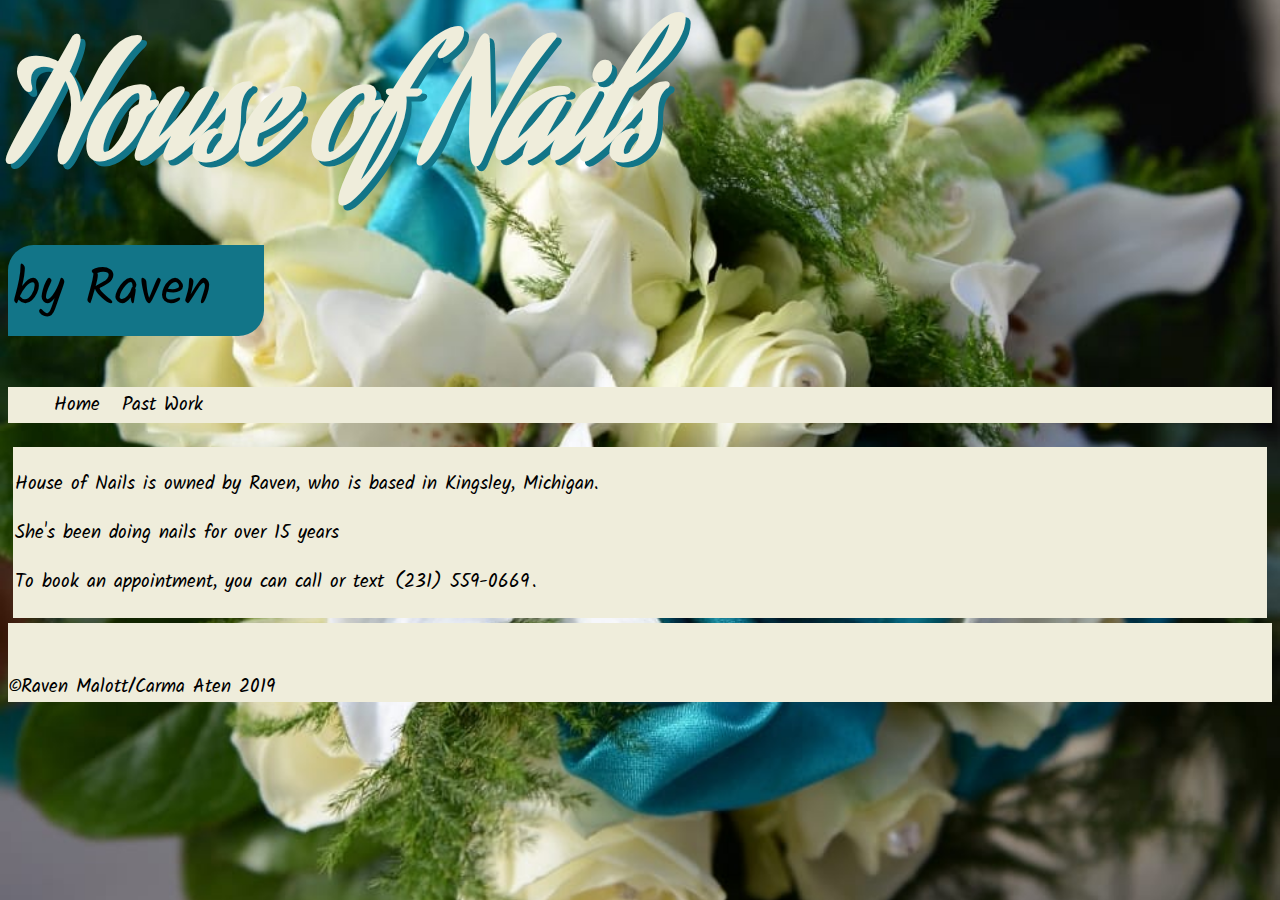
<file: Raven's Nails/index.html>
<!DOCTYPE html>
<html>
<!-- Carma Aten
     Final Project website for CIT180 Nov/Dec 2019 -->
<head>
    <meta charset = "utf-8">
    <meta  name="viewport" content="width=device-width, initial-scale=1.0">
    <meta name = "keywords" content = "nail art, nail technician, nails, Raven Malott">
    <meta name = "description" content = "A website for a nail technician, Raven Malott">

    <title>House of Nails</title>

    <link href="css/index.css" rel = "stylesheet" media = "all">
    <link href="css/print.css" rel = "stylesheet" media = "print">
    <link rel="stylesheet" href="https://cdnjs.cloudflare.com/ajax/libs/font-awesome/4.7.0/css/font-awesome.min.css" rel = "stylesheet">
    <link href="https://fonts.googleapis.com/css?family=Patrick+Hand|Shadows+Into+Light&display=swap" rel="stylesheet"> 
    <link href="https://fonts.googleapis.com/css?family=Aguafina+Script|Kalam&display=swap" rel="stylesheet"> 

    <!-- <style>
        /* .grid-container{
        display: grid;
        grid-template-areas: 
            "header"
            "nav"
            "maincontent"
            "footer";
        }

        header{grid-area: "header";}
        nav{grid-area: "nav"}
        #home-page{
            grid-area: "maincontent";
            /* display: grid; */
        } */
    </style> -->
</head>
<body class = "parallax">
<div class = "grid-container">
    <header>
        <h1 class = "center">House of Nails</h1>
        <p class = small>by Raven</p>
    </header>
    <nav>
        <ul>
            <li><a href = "#">Home</a></li>
            <!-- <li><a href = "services.html">Services</a></li>
            <li><a href = "contact.html">Contact</a></li> -->
            <li><a href = "experience.html">Past Work</a></li>
            <!-- <li><a href = "about.html">About</a></li> -->
        </ul>
    </nav>
    <main>
        <section id = "home-page">
            <article class = "main-heading" style="overflow: auto;">
                <p>House of Nails is owned by Raven, who is based in Kingsley, Michigan.</p>

                <p>She's been doing nails for over 15 years</p>

                <p>To book an appointment, you can call or text <a href = "tel:12315590669">(231) 559-0669</a>.</p>
            </article>
        </section>
    </main>
    <footer>
        <a href = "tel:12315590669"><i class="fa fa-mobile-alt" style="color:black;font-size: 12pt;"></i></a>
        <p>&copy;Raven Malott/Carma Aten 2019</p>
    </footer>
</div>
</body>
</html>
</file>
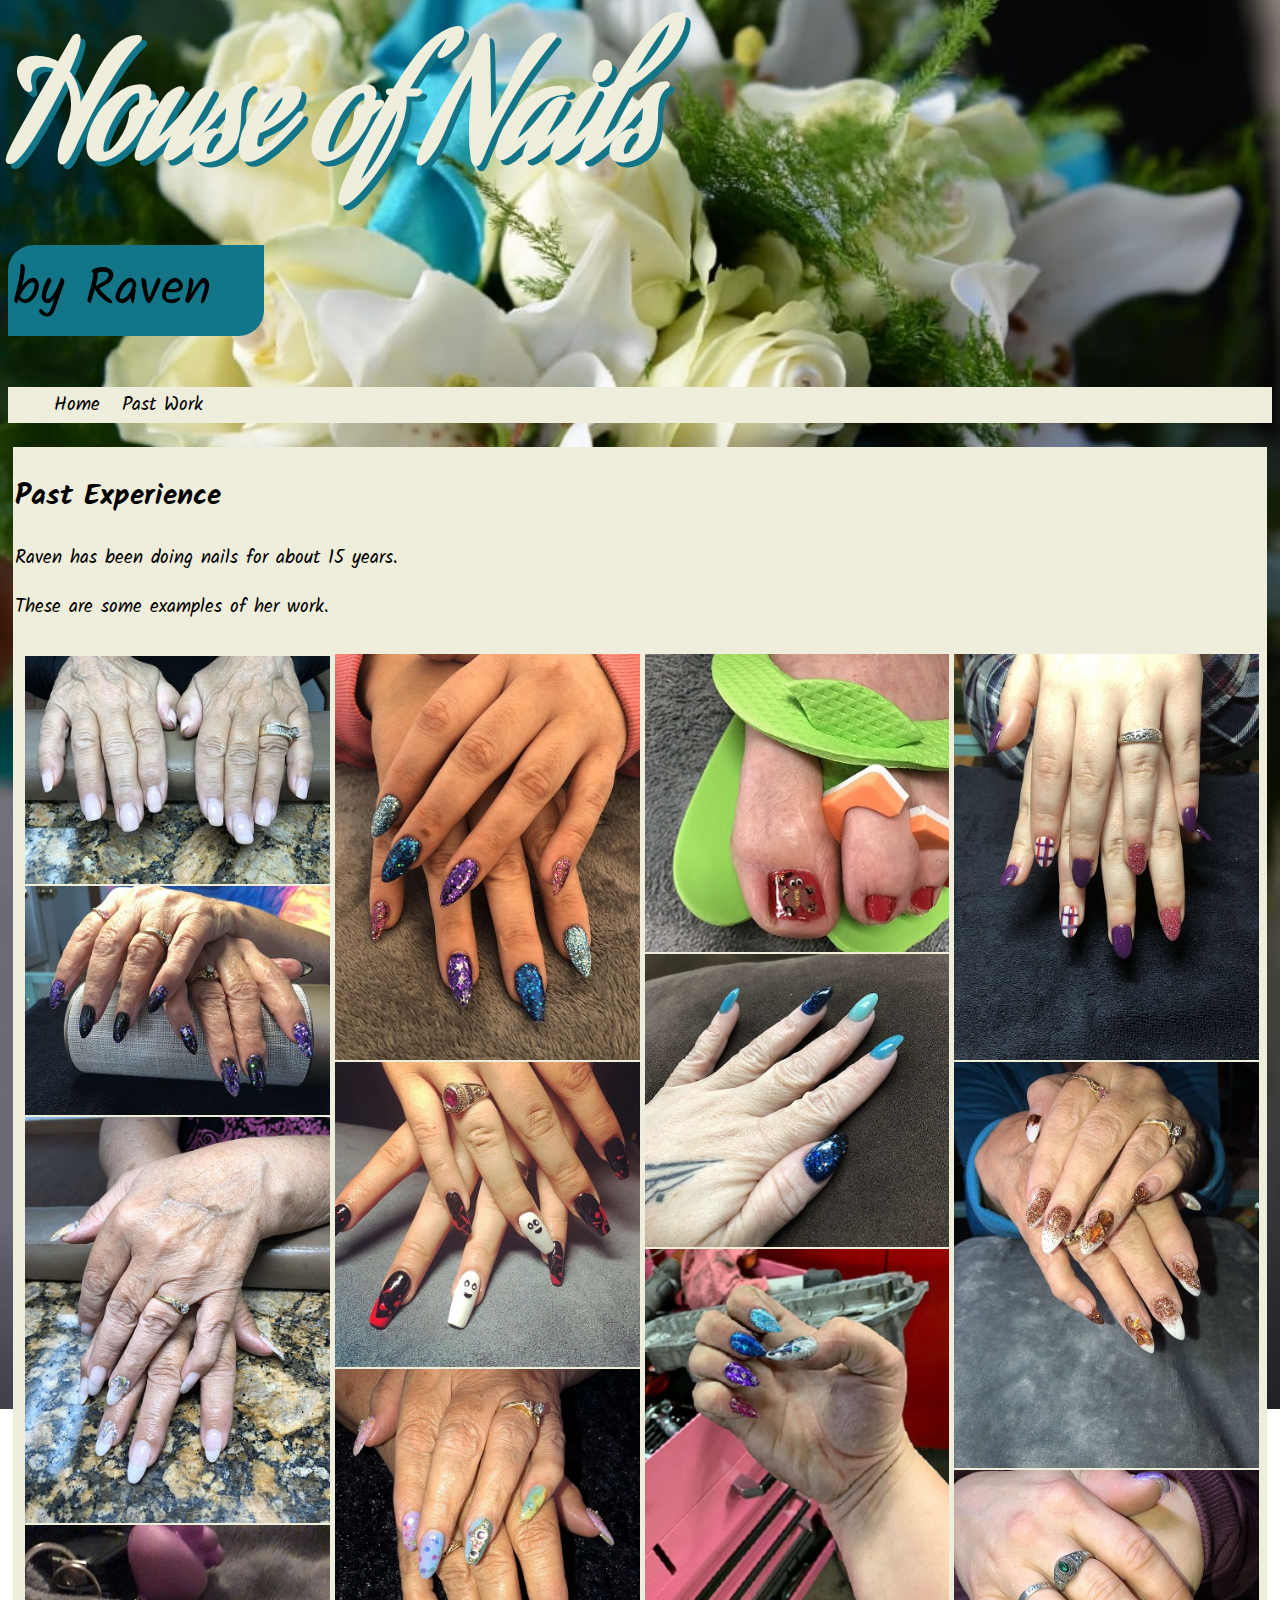
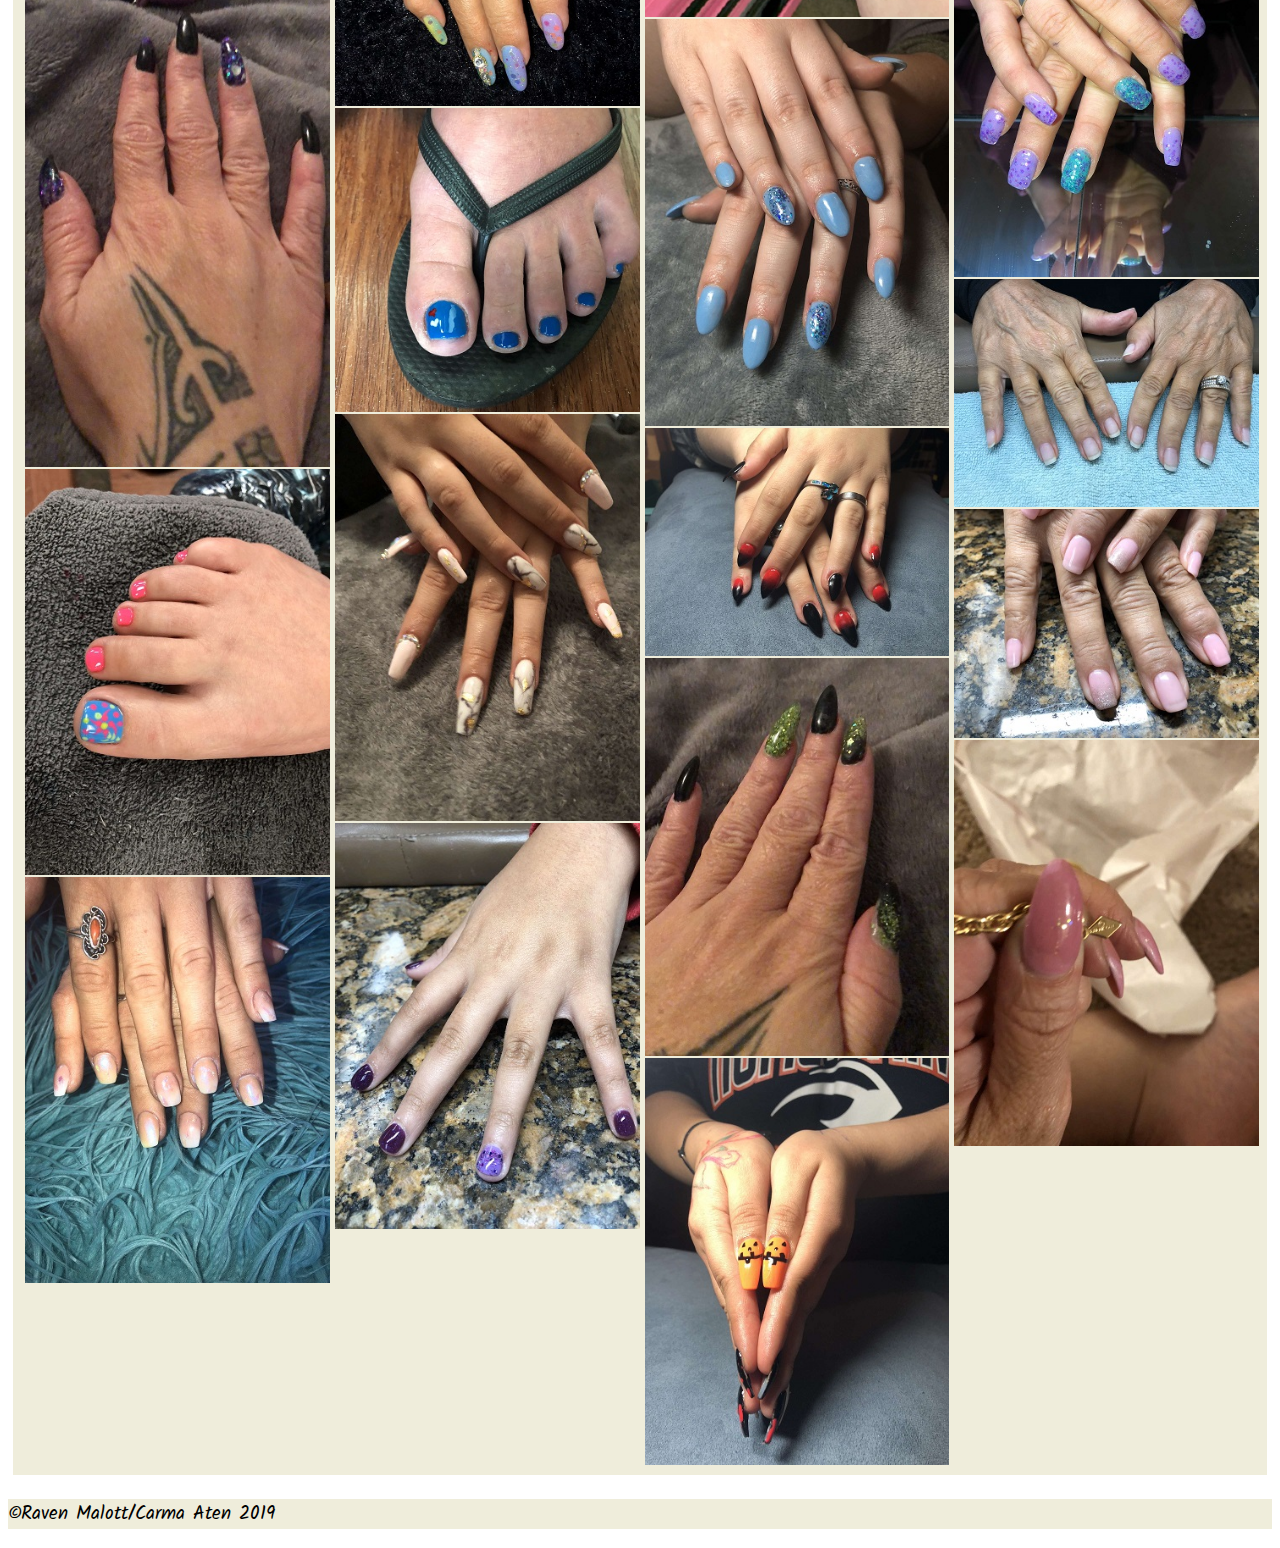
<file: Raven's Nails/experience.html>
<!DOCTYPE html>
<html>
<!-- Carma Aten
     Final Project website for CIT180 Nov/Dec 2019 -->
<head>
    <meta charset = "utf-8">
    <meta  name="viewport" content="width=device-width, initial-scale=1.0">
    <meta name = "keywords" content = "nail art, nail technician, nails, Raven Malott">
    <meta name = "description" content = "A website for a nail technician, Raven Malott">

    <title>House of Nails</title>

    <link href="css/index.css" rel = "stylesheet" media = "all">
    <link href="css/print.css" rel = "stylesheet" media = "print">
    <link rel="stylesheet" href="https://cdnjs.cloudflare.com/ajax/libs/font-awesome/4.7.0/css/font-awesome.min.css">
    <link href="https://fonts.googleapis.com/css?family=Patrick+Hand|Shadows+Into+Light&display=swap" rel="stylesheet"> 
    <link href="https://fonts.googleapis.com/css?family=Aguafina+Script|Kalam&display=swap" rel="stylesheet"> 
<!-- 
    <style>
        /* .grid-container{
        display: grid;
        grid-template-areas: 
            "header header"
            "nav nav"
            "heading gallery"
            "gallery gallery"
            "footer footer";
        }

        header{grid-area: "header";}
        nav{grid-area: "nav"}
        .experience-heading{grid-area: "heading";}
        .gallery{grid-area: "gallery";} */

        .gallery{
            column-count: 4;
            column-width: 25%;
            column-gap: 5px;
        }

        

    </style> -->
</head>
<body class = "parallax">
<div class = "grid-container">
    <header>
        <h1 class = "center">House of Nails</h1>
        <p class = small>by Raven</p>
    </header>
    <nav>
        <ul>
            <li><a href = "index.html">Home</a></li>
            <!-- <li><a href = "services.html">Services</a></li>
            <li><a href = "contact.html">Contact</a></li> -->
            <li><a href = "#">Past Work</a></li>
            <!-- <li><a href = "about.html">About</a></li> -->
            <li><i class="fas fa-mobile-alt"></i></li>
        </ul>
    </nav>
    <main>
        <section>
            <article class = "experience-heading">
                <h2>Past Experience</h2>
                <p>Raven has been doing nails for about 15 years.</p>
                <p>These are some examples of her work.</p>
            </article>
            <article class = "gallery">
                <img src = "media/nailart1.jpg" alt = "Example of nail art">
                <img src = "media/nailart2.jpg" alt = "Example of nail art">
                <img src = "media/nailart3.jpg" alt = "Example of nail art">
                <img src = "media/nailart4.jpg" alt = "Example of nail art">
                <img src = "media/nailart5.jpg" alt = "Example of nail art">
                <img src = "media/nailart6.jpg" alt = "Example of nail art">
                <img src = "media/nailart7.jpg" alt = "Example of nail art">
                <img src = "media/nailart8.jpg" alt = "Example of nail art">
                <img src = "media/nailart9.jpg" alt = "Example of nail art">
                <img src = "media/nailart10.jpg" alt = "Example of nail art">
                <img src = "media/nailart11.jpg" alt = "Example of nail art">
                <img src = "media/nailart12.jpg" alt = "Example of nail art">
                <img src = "media/nailart13.jpg" alt = "Example of nail art">
                <img src = "media/nailart14.jpg" alt = "Example of nail art">
                <img src = "media/nailart15.jpg" alt = "Example of nail art">
                <img src = "media/nailart16.jpg" alt = "Example of nail art">
                <img src = "media/nailart17.jpg" alt = "Example of nail art">
                <img src = "media/nailart18.jpg" alt = "Example of nail art">
                <img src = "media/nailart19.jpg" alt = "Example of nail art">
                <img src = "media/nailart20.jpg" alt = "Example of nail art">
                <img src = "media/nailart21.jpg" alt = "Example of nail art">
                <img src = "media/nailart22.jpg" alt = "Example of nail art">
                <img src = "media/nailart23.jpg" alt = "Example of nail art">
                <img src = "media/nailart24.jpg" alt = "Example of nail art">
                <img src = "media/nailart25.jpg" alt = "Example of nail art">
            </article>
        </section>
    </main>
    <footer>
        <p>&copy;Raven Malott/Carma Aten 2019</p>
    </footer>
</div>
</body>
</html>
</file>
<file: Raven's Nails/css/index.css>
* {
    box-sizing: border-box;
}

body{
    /* background-color: #484851; */
    background-image: url("E:/CIT/CIT 180 - HTML and CSS Programming/finalproject/media");
    background-repeat: none;
    background-size: 100%;
    font-family: 'Kalam', cursive;
    font-size: 1.5vw;
}

/* .grid-container{
    display: grid;
    grid-template-areas: 
        "header header"
        "nav nav"
        "main main"
        "footer footer";
} */

/* MAKE CENTER */
header{
    grid-area: header;
    /* grid-column: 1 / 1;
    grid-row: 1 / 2; */
    /* width: 950px; */
    width: 100%;
    justify-content: center;
}
header h1{
    font-family: 'Aguafina Script', cursive;
    font-size: 12vw;
    color: #efeddb;
    /* background-color: #008080; */
    text-shadow: 5px 5px #127588;
    margin-bottom: 0px;

    animation-name: slideIn;
    animation-duration: 3000ms;
}

nav{
    grid-area: nav;
    font-family: 'Kalam', cursive;
    background-color: #efeddb;
}
nav ul li{
    display: inline-block;
    list-style-type: none;
    margin-left: 0px;
    margin-right: 2px;
    padding: 3px;
}
nav ul li a{  
    text-decoration: none;    
}

/* in a hover section, make gradient
    light: #8DC0D2
    dark: #8ed2b0
*/

a:link, a:visited{
    text-decoration: none;
    color: inherit;
    padding: 3px;
}
a:hover{
    background-color: #127588;
}
a:active{
    border: 2px solid #127588;
    background-color: #efeddb;
}

main{
    grid-area: main;
    width: 100%;
}

section{
    /* background-color: #484851; */
    /* background-color: #008080; */
    padding: 5px;
}

article{
    /* background-color: #71eeb8; */
    /* background-color: #484851; */
    background-color: #efeddb;
    padding: 2px;
}

footer{
    grid-area: footer;
    /* grid-column-start: 1;
    grid-column-end: 3; */
    background-color: #efeddb;
}

h1{
    font-family: 'Aguafina Script', cursive;
}

p{
    font-family: 'Kalam', cursive;
}

img{
    display: block;
    /* float: left;
    clear: right; */
    margin: 2px;
    /* vertical-align: middle; */
}

@keyframes slideIn{
    0% {margin-left: -100%;}
    50% {margin-left: -50%;}
    100% {margin-left: 3px;}
}

.gallery{
    column-count: 4;
    column-width: 25%;
    column-gap: 5px;
    padding: 10px;
}

.gallery img{
    width: 100%;
    height: auto;
}

.center {
    margin: auto;
}

.parallax {
    /* The image used */
    background-image: url("../media/flower_background.jpg");
    /* Full height */
    height: 100%;
    /* Create the parallax scrolling effect */
    background-attachment: fixed;
    background-position: center;
    background-repeat: no-repeat;
    background-size: cover;
}

.small{
    /* reverse colors from header */
    margin-top: 0px;
    font-size: 4vw;
    background-color: #127588;
    width: 20vw;
    padding: 5px;
    border-top-left-radius: 2vw;
    border-bottom-right-radius: 2vw;

    animation-name: slideIn;
    animation-duration: 3000ms;
}

#home-page p{
    width: 75%;
}

@media screen and (max-width: 1050px){
    body{
        font-size: 2vw;
    }
    /* #home-page img{
        display: none;
    } */
}

@media screen and (max-width: 700px){
    .gallery{
        column-count: 2;
        column-width: 50%;
    }
    body{
        font-size: 3vw;
    }
    #home-page img{
        display: none;
    }
    #home-page p{
        width: 100%;
    }
}

@media screen and (max-width: 600px){
    .gallery{
        column-count: 1;
        column-width: 100%;
    }
    body{
        font-size: 4vw;
    }
    #home-page img{
        display: none;
    }
    #home-page p{
        width: 100%;
    }
}
</file>
<file: Raven's Nails/css/print.css>
*{
    display: block;
    margin: 0;
    padding: 0;
}

body{
    background-image: none;
    background-color: white;
    font-size: 12pt;
    color: black;
    text-shadow: none;
}

header h1{
    color: black;
    text-shadow: none;
    font-size: 12pt;
    width: 100%;
}

nav{
    display: none;
}

p{
    font-size: 12pt;
    width: 100%;
}

h2{
    font-size: 12pt;
    width: 100%;
}

img{
    display: none;
}

.small{
    font-size: 12pt;
    width: 100%;
}

a{
    text-decoration: underline;
}
</file>
